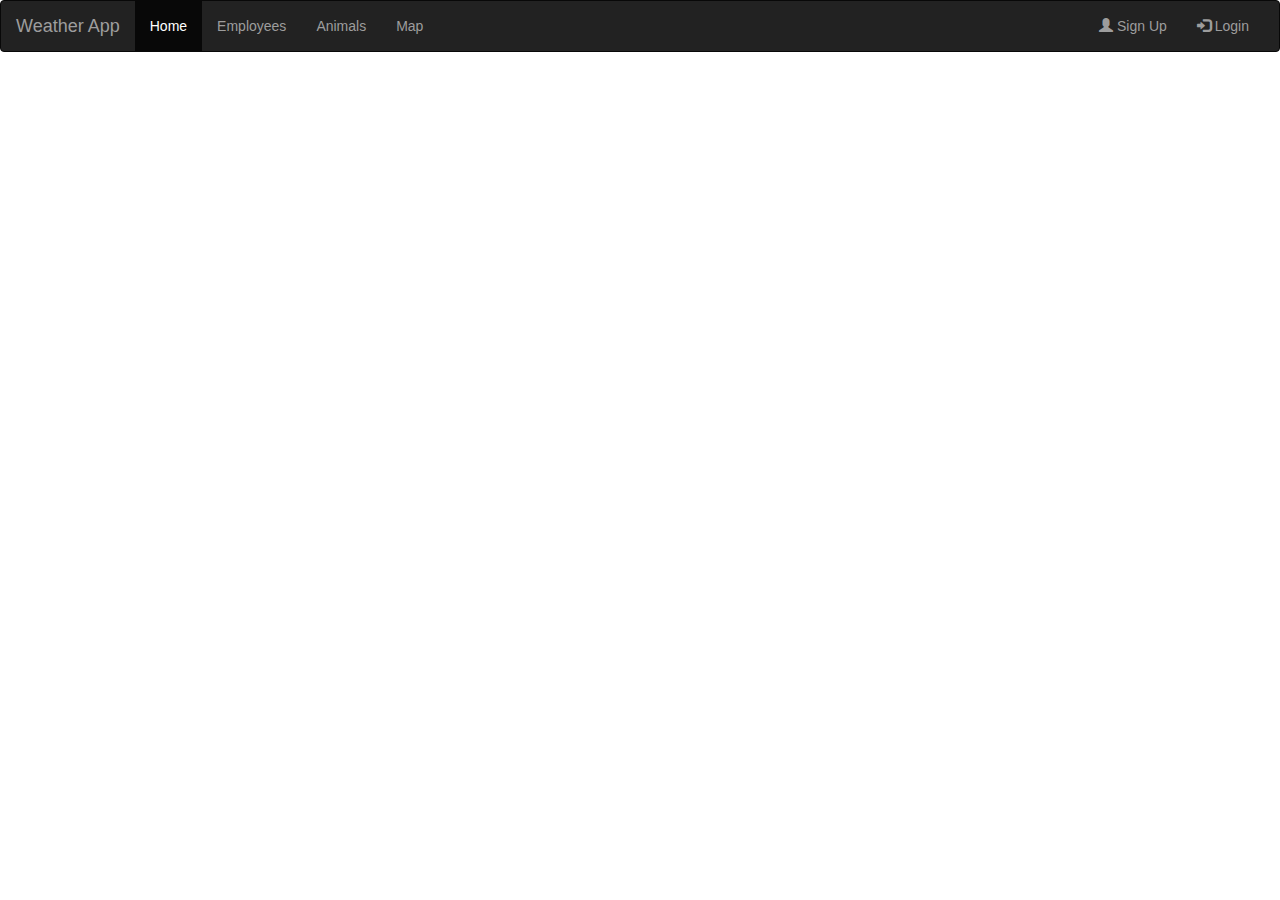
<file: animals.html>
<!DOCTYPE html>
<html lang="en">
  <head>
    <meta charset="utf-8">
    <meta http-equiv="X-UA-Compatible" content="IE=edge">
    <meta name="viewport" content="width=device-width, initial-scale=1">
    <title> Animal | Weather App </title>
    <!-- Bootstrap -->
    <link rel="stylesheet" href="https://maxcdn.bootstrapcdn.com/bootstrap/3.3.5/css/bootstrap.min.css">
    <link rel="stylesheet" href="https://maxcdn.bootstrapcdn.com/font-awesome/4.4.0/css/font-awesome.min.css">

    <link rel="stylesheet" href="./static/css/main.css">
    <!-- HTML5 Shim and Respond.js IE8 support of HTML5 elements and media queries -->
    <!-- WARNING: Respond.js doesn't work if you view the page via file:// -->
    <!--[if lt IE 9]>
      <script src="https://oss.maxcdn.com/libs/html5shiv/3.7.2/html5shiv.js"></script>
      <script src="https://oss.maxcdn.com/libs/respond.js/1.4.2/respond.min.js"></script>
    <![endif]-->
  </head>
  <body>
    <header id="nav">
    </header>

<table class="table">
  <thead class="thead-dark">
    <tr id="table_head">
    </tr>
  </thead>
  <tbody id="table_body">
  </tbody>
</table>

    <!-- jQuery (necessary for Bootstrap's JavaScript plugins) -->
    <script src="https://ajax.googleapis.com/ajax/libs/jquery/1.11.3/jquery.min.js"></script>
    <!-- Include all compiled plugins (below), or include individual files as needed -->
    <script src="https://maxcdn.bootstrapcdn.com/bootstrap/3.3.5/js/bootstrap.min.js"></script>

    <script type="text/javascript" src='./static/js/animals.js'>
    </script>

  </body>
</html>
</file>
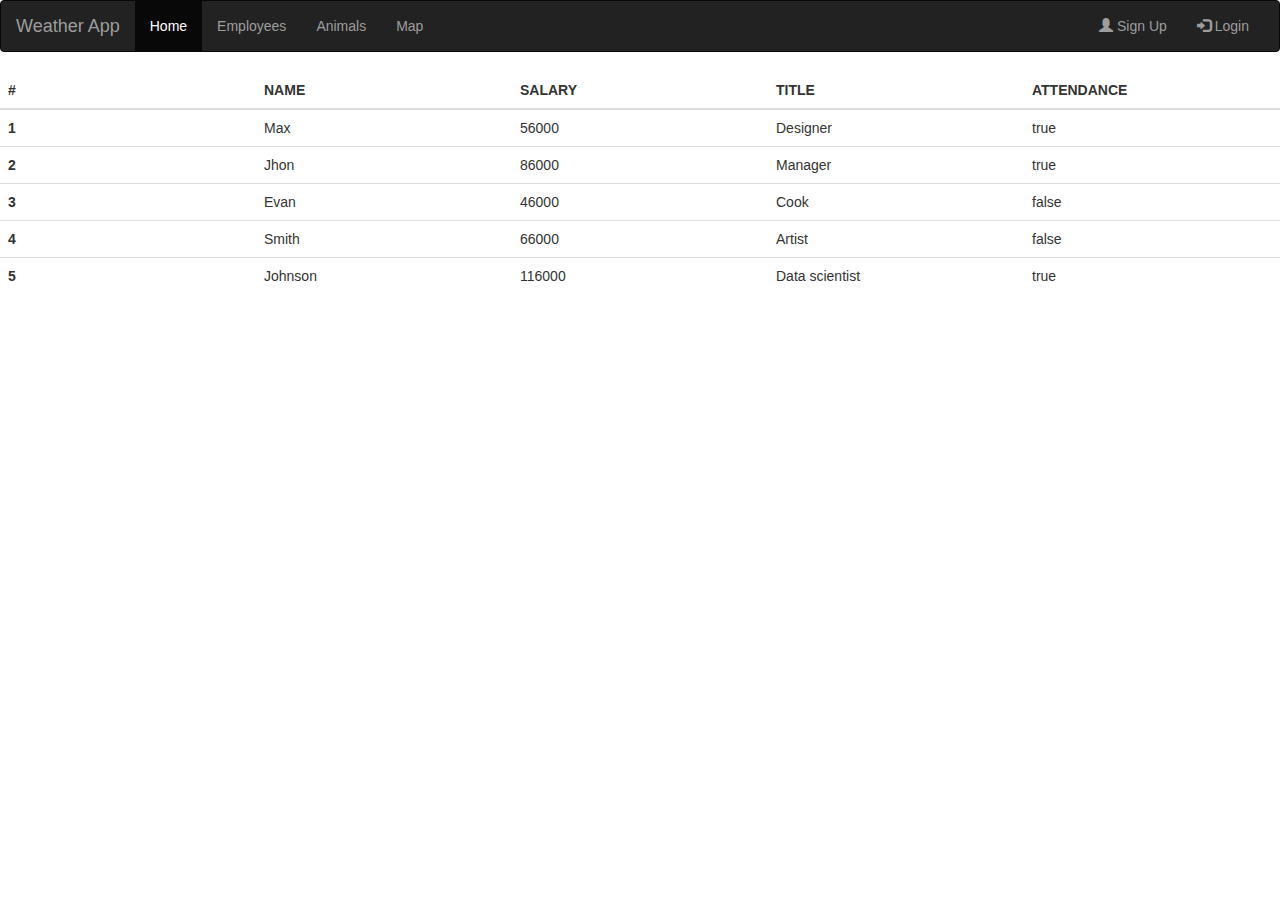
<file: employees.html>
<!DOCTYPE html>
<html lang="en">
  <head>
    <meta charset="utf-8">
    <meta http-equiv="X-UA-Compatible" content="IE=edge">
    <meta name="viewport" content="width=device-width, initial-scale=1">
    <title> Employee | Weather App </title>
    <!-- Bootstrap -->
    <link rel="stylesheet" href="https://maxcdn.bootstrapcdn.com/bootstrap/3.3.5/css/bootstrap.min.css">
    <link rel="stylesheet" href="https://maxcdn.bootstrapcdn.com/font-awesome/4.4.0/css/font-awesome.min.css">

    <link rel="stylesheet" href="./static/css/main.css">
    <!-- HTML5 Shim and Respond.js IE8 support of HTML5 elements and media queries -->
    <!-- WARNING: Respond.js doesn't work if you view the page via file:// -->
    <!--[if lt IE 9]>
      <script src="https://oss.maxcdn.com/libs/html5shiv/3.7.2/html5shiv.js"></script>
      <script src="https://oss.maxcdn.com/libs/respond.js/1.4.2/respond.min.js"></script>
    <![endif]-->
  </head>
  <body>
    <header id="nav">
    </header>

<table class="table">
  <thead class="thead-dark">
    <tr id="table_head">
    </tr>
  </thead>
  <tbody id="table_body">
  </tbody>
</table>

    <!-- jQuery (necessary for Bootstrap's JavaScript plugins) -->
    <script src="https://ajax.googleapis.com/ajax/libs/jquery/1.11.3/jquery.min.js"></script>
    <!-- Include all compiled plugins (below), or include individual files as needed -->
    <script src="https://maxcdn.bootstrapcdn.com/bootstrap/3.3.5/js/bootstrap.min.js"></script>

    <script type="text/javascript" src='./static/js/employees.js'>
    </script>

  </body>
</html>
</file>
<file: static/css/main.css>
h1{
  color: blue;
}
.panel{
  margin-top: 20px;
}
#map{
  height:400px;
  width: 100%;
}
form{
  margin: 50px 0px;
}
#weather_map{
  height:450px;
  width: 400px;
}
</file>
